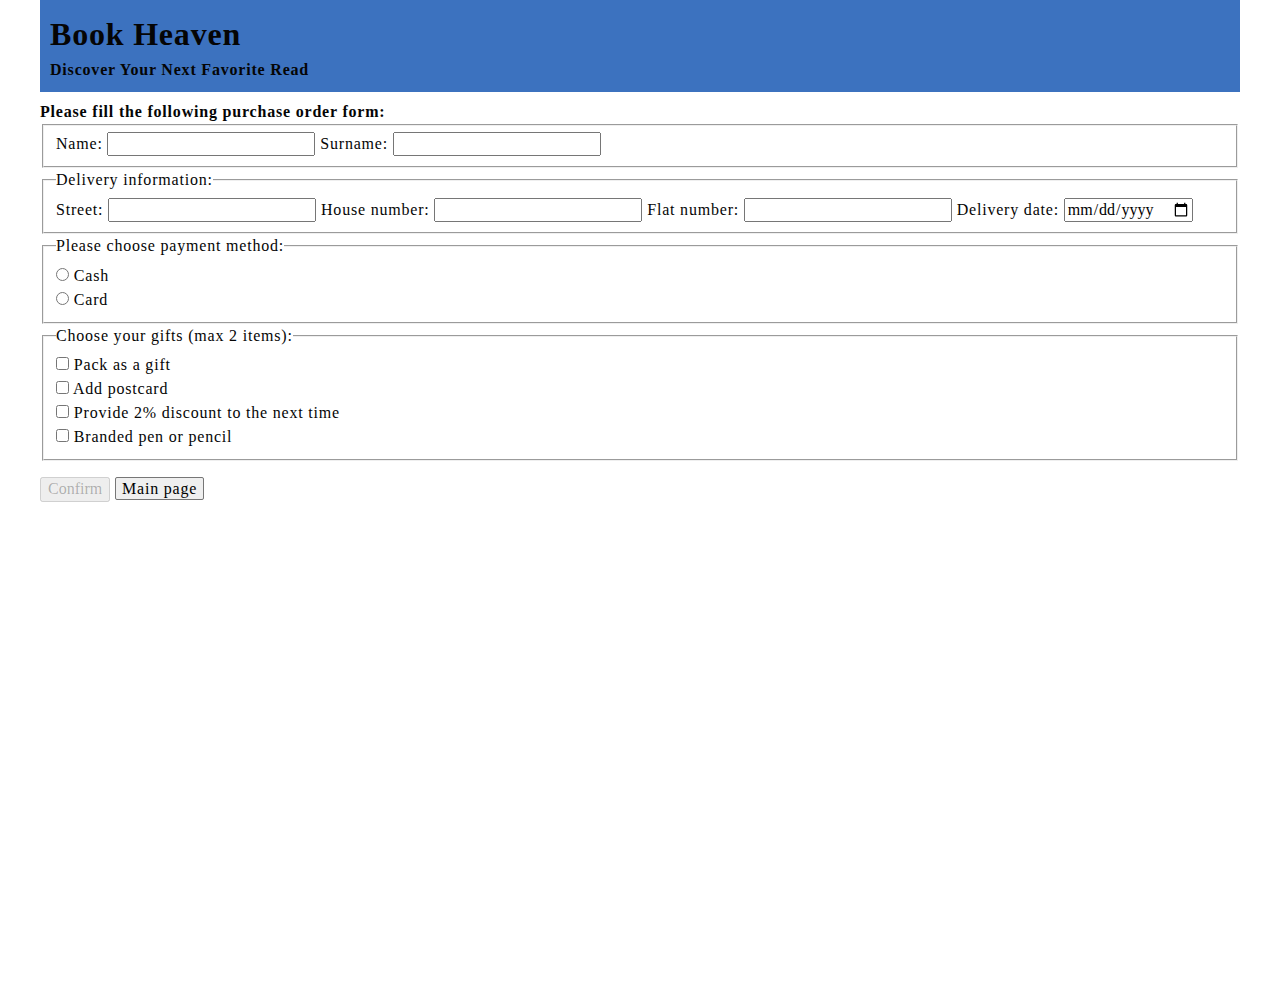
<file: form.html>
<!DOCTYPE html>
<html lang="en">
<head>
    <meta charset="UTF-8">
    <title>Form</title>
    <link rel="stylesheet" href="form.css">
    <link rel="stylesheet" href="styles.css">
    <link rel="stylesheet" href="normalize.css">
    <link rel="preconnect" href="https://fonts.googleapis.com">
    <link rel="preconnect" href="https://fonts.gstatic.com" crossorigin>
    <link href="https://fonts.googleapis.com/css2?family=Roboto&display=swap" rel="stylesheet">
</head>
<body>
<div class="wrapper">
    <header>
        <div class="logo"><h1 class="title">Book Heaven</h1>
            <h2 class="subTitle">Discover Your Next Favorite Read</h2></div>
    </header>
    <main>
        <section class="cartSection">
        </section>
        <section class="subTotal hide">

        </section>
        <section class="form">
            <form method="post" id="formCheckout" novalidate>
                <h2 class="form-title">Please fill the following purchase order form:</h2>
                <fieldset class="personal-info">
                    <label for="name">Name:</label>
                    <input type="text" id="name" name="name" pattern="[A-Za-zА-Яа-я]+" minlength="4" required>
                    <span class="error" aria-live="polite"></span>

                    <label for="surname">Surname:</label>
                    <input type="text" id="surname" name="surname" pattern="[A-Za-zА-Яа-я]+" required minlength="5">
                    <span class="error" aria-live="polite"></span>
                </fieldset>
                <fieldset class="address">
                    <legend>Delivery information:</legend>
                    <label for="street">Street:</label>
                    <input type="text" id="street" name="street" required minlength="5">
                    <span class="error" aria-live="polite"></span>

                    <label for="house-number">House number:</label>
                    <input type="number" id="house-number" name="house-number" required min="1">
                    <span class="error" aria-live="polite"></span>

                    <label for="flat-number">Flat number:</label>
                    <input type="text" id="flat-number" name="flat-number" pattern="^(?!-)[0-9-]+$" required>
                    <span class="error" aria-live="polite"></span>

                    <label for="delivery-date">Delivery date:</label>
                    <input type="date" id="delivery-date" name="delivery-date" required min="" max="">
                    <span class="error" aria-live="polite"></span>
                </fieldset>
                <fieldset id="payment">
                    <legend>Please choose payment method:</legend>
                    <div>
                        <input type="radio" id="cash" name="payment" value="cash" required>
                        <label for="cash">Cash</label>
                    </div>
                    <div>
                        <input type="radio" id="card" name="payment" value="card" required>
                        <label for="card">Card</label>
                    </div>
                    <span class="error" aria-live="polite"></span>
                </fieldset>
                <fieldset id="gifts">
                    <legend>Choose your gifts (max 2 items):</legend>
                    <div>
                        <input type="checkbox" id="pack" name="gift" value="pack" required>
                        <label for="pack">Pack as a gift</label>
                    </div>
                    <div>
                        <input type="checkbox" id="postcard" name="gift" value="postcard" required>
                        <label for="postcard">Add postcard</label>
                    </div>
                    <div>
                        <input type="checkbox" id="discount" name="gift" value="discount" required>
                        <label for="discount">Provide 2% discount to the next time</label>
                    </div>
                    <div>
                        <input type="checkbox" id="pen" name="gift" value="pen" required>
                        <label for="pen">Branded pen or pencil</label>
                    </div>
                    <span class="error" aria-live="polite"></span>
                </fieldset>
                <button type="submit" class="form-submit-button" title="Fill all required fields" disabled>Confirm</button>
                <!--            <button type="reset">Reset</button>-->
<!--                <button class="goMain"><a href="./index.html">Main page</a></button>-->
                <a class="goMain" href="./index.html">Main page</a>
            </form>
        </section>
    </main>
</div>
<script src="form.js"></script>
</body>
</html>
</file>
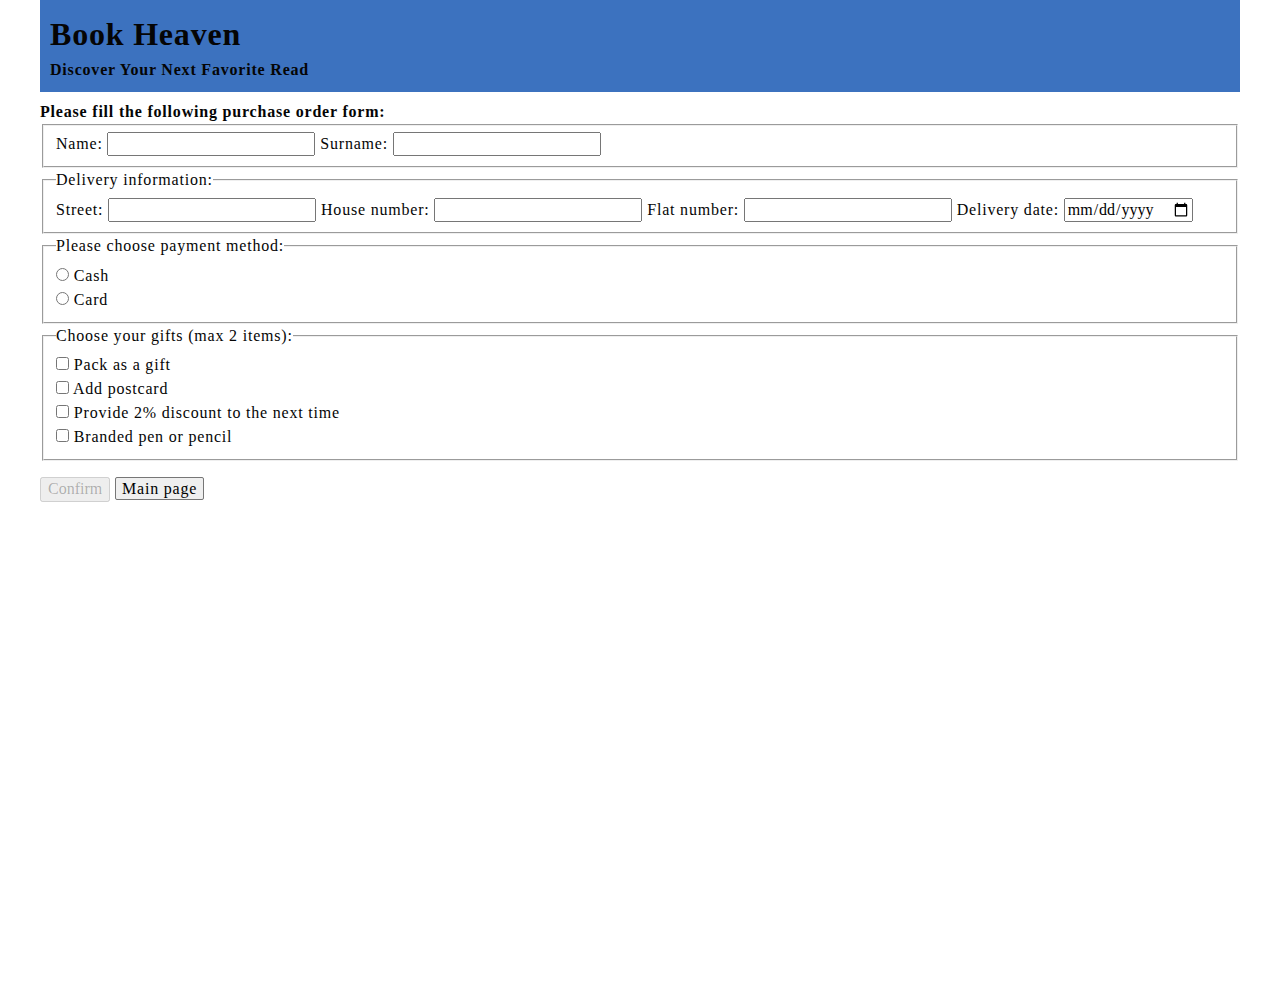
<file: pages/form.html>
<!DOCTYPE html>
<html lang="en">
<head>
    <meta charset="UTF-8">
    <title>Form</title>
    <link rel="stylesheet" href="../styles/form.css">
    <link rel="stylesheet" href="../styles/styles.css">
    <link rel="stylesheet" href="../styles/normalize.css">
    <link rel="preconnect" href="https://fonts.googleapis.com">
    <link rel="preconnect" href="https://fonts.gstatic.com" crossorigin>
    <link href="https://fonts.googleapis.com/css2?family=Roboto&display=swap" rel="stylesheet">
</head>
<body>
<div class="wrapper">
    <header>
        <div class="logo"><h1 class="title">Book Heaven</h1>
            <h2 class="subTitle">Discover Your Next Favorite Read</h2></div>
    </header>
    <main>
        <section class="cartSection">
        </section>
        <section class="subTotal hide">

        </section>
        <section class="form">
            <form method="post" id="formCheckout" novalidate>
                <h2 class="form-title">Please fill the following purchase order form:</h2>
                <fieldset class="personal-info">
                    <label for="name">Name:</label>
                    <input type="text" id="name" name="name" pattern="[A-Za-zА-Яа-я]+" minlength="4" required>
                    <span class="error" aria-live="polite"></span>

                    <label for="surname">Surname:</label>
                    <input type="text" id="surname" name="surname" pattern="[A-Za-zА-Яа-я]+" required minlength="5">
                    <span class="error" aria-live="polite"></span>
                </fieldset>
                <fieldset class="address">
                    <legend>Delivery information:</legend>
                    <label for="street">Street:</label>
                    <input type="text" id="street" name="street" required minlength="5">
                    <span class="error" aria-live="polite"></span>

                    <label for="house-number">House number:</label>
                    <input type="number" id="house-number" name="house-number" required min="1">
                    <span class="error" aria-live="polite"></span>

                    <label for="flat-number">Flat number:</label>
                    <input type="text" id="flat-number" name="flat-number" pattern="^(?!-)[0-9-]+$" required>
                    <span class="error" aria-live="polite"></span>

                    <label for="delivery-date">Delivery date:</label>
                    <input type="date" id="delivery-date" name="delivery-date" required min="" max="">
                    <span class="error" aria-live="polite"></span>
                </fieldset>
                <fieldset id="payment">
                    <legend>Please choose payment method:</legend>
                    <div>
                        <input type="radio" id="cash" name="payment" value="cash" required>
                        <label for="cash">Cash</label>
                    </div>
                    <div>
                        <input type="radio" id="card" name="payment" value="card" required>
                        <label for="card">Card</label>
                    </div>
                    <span class="error" aria-live="polite"></span>
                </fieldset>
                <fieldset id="gifts">
                    <legend>Choose your gifts (max 2 items):</legend>
                    <div>
                        <input type="checkbox" id="pack" name="gift" value="pack" required>
                        <label for="pack">Pack as a gift</label>
                    </div>
                    <div>
                        <input type="checkbox" id="postcard" name="gift" value="postcard" required>
                        <label for="postcard">Add postcard</label>
                    </div>
                    <div>
                        <input type="checkbox" id="discount" name="gift" value="discount" required>
                        <label for="discount">Provide 2% discount to the next time</label>
                    </div>
                    <div>
                        <input type="checkbox" id="pen" name="gift" value="pen" required>
                        <label for="pen">Branded pen or pencil</label>
                    </div>
                    <span class="error" aria-live="polite"></span>
                </fieldset>
                <button type="submit" class="form-submit-button" title="Fill all required fields" disabled>Confirm</button>
                <!--            <button type="reset">Reset</button>-->
<!--                <button class="goMain"><a href="./index.html">Main page</a></button>-->
                <a class="goMain" href="./index.html">Main page</a>
            </form>
        </section>
    </main>
</div>
<script type="module" src="../scripts/form.js"></script>
</body>
</html>
</file>
<file: form.css>
body {
    font-family: 'Times New Roman', sans-serif;
}

/* Это стили для не валидных полей */

/*input:invalid{*/
/*    border-color: #900;*/
/*    background-color: #FDD;*/
/*}*/

/*input:focus:invalid {*/
/*    outline: none;*/
/*    border-color: #900;*/
/*    background-color: #FDD;*/
/*}*/

.invalid {
    outline: none;
    border-color: #900;
    background-color: #FDD;
}

/* Это стили для сообщений об ошибке */
.error {
    width  : 100%;
    padding: 0;

    font-size: 80%;
    color: white;
    background-color: #900;
    border-radius: 0 0 5px 5px;

    box-sizing: border-box;
}

.error.active {
    padding: 0.3em;
}

.subTotal {
    background-color: var(--modal-back-color);
    border: 1px solid black;
    display: flex;
    flex-direction: column;
    align-items: center;
    position: fixed;
    top: 50%;
    left: 50%;
    transform: translate(-50%, -50%);
    width: 900px;
    min-height: 500px;
    z-index: 1;
    padding: 15px;
}

.orderSummary {
    display: flex;
    width: 100%;
    flex-direction: row;
    justify-content: center;
    gap: 20px;
    margin-top: 7rem;
    margin-bottom: 5rem;
}

ol.orderInfo {
    width: 400px;
    list-style: decimal !important;
}

.customerInfo {
    width: 350px;
}

.hide {
    display: none;
}

.logo > h1 {
    margin: 0;
    font-size: 2rem;
}

.form-submit-button, .goMain {
    margin-top: 1rem;
    cursor: pointer;
}

.form-submit-button:disabled {
    cursor: default;
}

.goMain {
    text-decoration: none;
    color: rgb(0, 0, 0);
    font-size: 1rem;
    border: 1px solid rgb(118, 118, 118);
    border-radius: 2px;
    background-color: rgb(239, 239, 239);
    padding: 2px 6px;
}

.goMain:hover {
    background-color: rgb(229, 229, 229);
    border: 1px solid rgb(47, 47, 47);
}

.subTotal > h2 {
    font-size: 1.5rem;
}

.subTotal > .goMain {
    margin: 0;
}
</file>
<file: styles.css>
:root {
    --header-color: #3c72bf;
    --cart-color: #e3e3e3;
    --body-color: white;
    --text-color: #050505;
    --card-back-color: #fff;
    --card-border-color: #e3e3e3;
    --card-added-color: #e3e3e3;
    --modal-back-color: #e3e3e3;
    --modal-info-color: #a66369;
    --modal-close-color: #3c72bf;
    --button-card-back-color: #3c72bf;
    --button-card-text-color: #fff;
    --button-card-hover: #3262a7;
    --button-bag-color: #eb3246;
    --button-bag-text: #fff;
    --button-border-color: #fc96a3;
    --button-checkout-hover: #ffeaec;
}

*,
*::before,
*::after {
    box-sizing: border-box;
}

html {
    font-size: 100%;
}
body {
    font-family: 'Times New Roman', sans-serif;
    font-weight: 400;
    letter-spacing: 0.05em;
    min-height: 100vh;
    scroll-behavior: smooth;
    text-rendering: optimizeSpeed;
    line-height: 1.5;
    background-color: var(--body-color);
    color: var(--text-color);

}
body,
h1,
h2,
h3,
h4,
p,
ul[class],
ol[class],
li,
figure,
figcaption,
blockquote,
dl,
dd {
    margin: 0;
}

ul[class],
ol[class] {
    padding: 0;
}

ul[class],
ol[class] {
    list-style: none;
}

a:not([class]) {
    text-decoration-skip-ink: auto;
}

img {
    max-width: 100%;
    display: block;
}


input,
button,
textarea,
select {
    font: inherit;
}

.wrapper {
    max-width: 1200px;
    width: 100%;
    margin: 0 auto;
}

header {
    display: flex;
    align-items: center;
    justify-content: space-between;
    background-color: var(--header-color);
    position: fixed;
    top: 0;
    z-index: 4;
    max-width: 1200px;
    width: 100%;
    padding: 10px;

}

main {
    margin-top: 100px;
}


h1 {
    font-size: 2rem;
}

h2 {
    font-size: 1rem;
}

h3 {
    font-size: 0.90rem;
    font-weight: 600;
}

h4 {
    font-size: 0.8rem;
    font-weight: 400;
}

h5 {
    font-size: 0.7rem;
    font-weight: 400;
}

.cart > h2 {
    font-size: 1.5rem;
}

.bag {
    display: flex;
    flex-direction: column;
    align-items: center;
    justify-content: space-between;
    position: relative;
}

.bag:hover {
    cursor: pointer;
}

.fa-2xl {
    line-height: 3rem !important;

}

.itemsBag {
    position: absolute;
    font-size: 12px;
    line-height: 1.33333333;
    min-width: 18px;
    padding: 0 4px;
    top: 0;
    right: 5px;
    border: 1px solid var(--button-bag-color);
    background-color: var(--button-bag-color);
    color: var(--button-bag-text);
    border-radius: 1em;
    text-align: center;
}

.zero {
    display: none;
}

.bookCatalog {
    display: flex;
    flex-wrap: wrap;
    justify-content: center;
}

.card {
    display: flex;
    flex-direction: column;
    justify-content: space-between;
    align-items: stretch;
    flex-shrink: 0;
    width: 250px;
    height: 420px;
    margin: 0.94rem;
    border-radius: 2px;
    border: solid 1px var(--card-border-color);
    background-color: var(--card-back-color);
    position: relative;
    padding: 1.25rem;
}

.card:hover {
    cursor: move;
}

.bookCardLogo {
    display: block;
    margin: 0 auto;
    height: 190px;
}


.bookCreds {
    flex-grow: 1;
    display: flex;
    flex-direction: column;
    overflow: hidden;
    margin-top: 1rem;
}

.buy {
    display: flex;
    flex-direction: row;
    justify-content: space-between;
    margin-top: 20px;
}

.bookPrice {
    font-size: 1.25rem;
    font-weight: bold;
    align-self: center;
}

.addToCart, .showMore, .removeItem {
    color: var(--button-card-text-color);
    background-color: var(--button-card-back-color);
    min-width: 5.5rem;
    height: 2rem;
    display: inline-flex;
    justify-content: center;
    flex-direction: column;
    align-items: center;
    line-height: 1;
    border: none;
    border-radius: 0.125rem;
    padding-left: 1rem;
    padding-right: 1rem;
    font-size: .875rem;
    transition: background-color .2s;
    cursor: pointer;
    /*font-family: AlergiaNormal,"Segoe UI","San Francisco",sans-serif;*/
    text-decoration: none;
    box-sizing: border-box;
}

.addToCart:hover,
.showMore:hover,
.removeItem:hover {
    background-color: var(--button-card-hover);
    color: var(--button-card-text-color);
    cursor: pointer;
}

.removeItem.none {
    display: none;
}

.addToCart:disabled:hover {
    cursor: default;
}

.inCart {
    background-color: var(--card-added-color);
}

.modalWindowContainer {
    background-color: var(--modal-back-color);
    display: flex;
    flex-direction: row;
    justify-content: space-around;
    align-items: center;
    position: fixed;
    top: 50%;
    left: 50%;
    transform: translate(-50%, -50%);
    width: 900px;
    height: 500px;
    z-index: 10;
    padding: 15px;
}

.hideModal {
    display: none;
}

.imgModal {
    width: 300px;
    height: 400px;
    background-color: transparent;
}

.descrModal {
    width: 400px;
    height: 400px;
    /*background-color: var(--modal-info-color);*/
}

.description {
    height: 70%;
}

.modalClose {
    position: absolute;
    top: 7px;
    right: 7px;
    background-color: var(--modal-close-color);
    border: none;
    border-radius: 50%;
    color: #fff;
    padding: 10px 15px;
    text-align: center;
    text-decoration: none;
    display: inline-block;
    font-size: 13px;
}

.cart {
    width: 100%;
    background-color: var(--cart-color);
    display: flex;
    flex-direction: column;
    justify-content: flex-start;
    align-items: center;
    margin-bottom: 50px;
    padding: 10px;
}

.empty {
    display: none;
}

.mini-card {
    display: flex;
    flex-direction: column;
    align-items: stretch;
    flex-shrink: 0;
    width: 250px;
    margin: 0.94rem;
    border-radius: 2px;
    border: solid 1px var(--card-border-color);
    position: relative;
    padding: 1.25rem;
    flex-wrap: wrap;
}

.cart-items {
    display: flex;
    flex-wrap: wrap;
}

.price {
    position: absolute;
    right: 130px;
    font-weight: bold;
    font-size: 1.5rem;
    display: flex;
    align-items: center;
    gap: 0.5rem
}

.mini-card-content {
    display: flex;
    width: 100%;
    max-height: 150px;
    margin-bottom: 10px;
    gap: 5px;
}

.mini-card-creds {
    display: flex;
    flex-direction: column;
    justify-content: space-around;
}

.img-mini {
    height: 150px;
    width: 100px;
}

h5.mini-card-title {
    margin: 0;
}

h5.mini-card-author {
    margin: 0;
}

div.mini-card-order > input[type=number] {
    border: 2px solid #ccc;
    border-radius: 5px;
    font-size: 16px;
}

div.mini-card-order > button {
    border: 2px solid #ccc;
    border-radius: 5px;
    font-size: 16px;
}

div.mini-card-order > button:hover {
    background-color: #ccc;
}

#checkout {
    text-decoration: none;
    color: #eb3246;
    border-radius: 0.125rem;
    border: solid 1px #fc96a3;
    background-color: #fff;
    padding: 0 0.75rem;
    font-weight: 600;
    font-size: 1rem;
}

#checkout:hover {
    background-color: var(--button-checkout-hover);
}

.noscroll {
    overflow: hidden;
}
</file>
<file: styles/form.css>
body {
    font-family: 'Times New Roman', sans-serif;
}

/* Это стили для не валидных полей */

/*input:invalid{*/
/*    border-color: #900;*/
/*    background-color: #FDD;*/
/*}*/

/*input:focus:invalid {*/
/*    outline: none;*/
/*    border-color: #900;*/
/*    background-color: #FDD;*/
/*}*/

.invalid {
    outline: none;
    border-color: #900;
    background-color: #FDD;
}

/* Это стили для сообщений об ошибке */
.error {
    width  : 100%;
    padding: 0;

    font-size: 80%;
    color: white;
    background-color: #900;
    border-radius: 0 0 5px 5px;

    box-sizing: border-box;
}

.error.active {
    padding: 0.3em;
}

.subTotal {
    background-color: var(--modal-back-color);
    border: 1px solid black;
    display: flex;
    flex-direction: column;
    align-items: center;
    position: fixed;
    top: 50%;
    left: 50%;
    transform: translate(-50%, -50%);
    width: 900px;
    min-height: 500px;
    z-index: 1;
    padding: 15px;
}

.orderSummary {
    display: flex;
    width: 100%;
    flex-direction: row;
    justify-content: center;
    gap: 20px;
    margin-top: 7rem;
    margin-bottom: 5rem;
}

ol.orderInfo {
    width: 400px;
    list-style: decimal !important;
}

.customerInfo {
    width: 350px;
}

.hide {
    display: none;
}

.logo > h1 {
    margin: 0;
    font-size: 2rem;
}

.form-submit-button, .goMain {
    margin-top: 1rem;
    cursor: pointer;
}

.form-submit-button:disabled {
    cursor: default;
}

.goMain {
    text-decoration: none;
    color: rgb(0, 0, 0);
    font-size: 1rem;
    border: 1px solid rgb(118, 118, 118);
    border-radius: 2px;
    background-color: rgb(239, 239, 239);
    padding: 2px 6px;
}

.goMain:hover {
    background-color: rgb(229, 229, 229);
    border: 1px solid rgb(47, 47, 47);
}

.subTotal > h2 {
    font-size: 1.5rem;
}

.subTotal > .goMain {
    margin: 0;
}
</file>
<file: styles/styles.css>
:root {
    --header-color: #3c72bf;
    --cart-color: #e3e3e3;
    --body-color: white;
    --text-color: #050505;
    --card-back-color: #fff;
    --card-border-color: #e3e3e3;
    --card-added-color: #e3e3e3;
    --modal-back-color: #e3e3e3;
    --modal-info-color: #a66369;
    --modal-close-color: #3c72bf;
    --button-card-back-color: #3c72bf;
    --button-card-text-color: #fff;
    --button-card-hover: #3262a7;
    --button-bag-color: #eb3246;
    --button-bag-text: #fff;
    --button-border-color: #fc96a3;
    --button-checkout-hover: #ffeaec;
}

*,
*::before,
*::after {
    box-sizing: border-box;
}

html {
    font-size: 100%;
}
body {
    font-family: 'Times New Roman', sans-serif;
    font-weight: 400;
    letter-spacing: 0.05em;
    min-height: 100vh;
    scroll-behavior: smooth;
    text-rendering: optimizeSpeed;
    line-height: 1.5;
    background-color: var(--body-color);
    color: var(--text-color);

}
body,
h1,
h2,
h3,
h4,
p,
ul[class],
ol[class],
li,
figure,
figcaption,
blockquote,
dl,
dd {
    margin: 0;
}

ul[class],
ol[class] {
    padding: 0;
}

ul[class],
ol[class] {
    list-style: none;
}

a:not([class]) {
    text-decoration-skip-ink: auto;
}

img {
    max-width: 100%;
    display: block;
}


input,
button,
textarea,
select {
    font: inherit;
}

.wrapper {
    max-width: 1200px;
    width: 100%;
    margin: 0 auto;
}

header {
    display: flex;
    align-items: center;
    justify-content: space-between;
    background-color: var(--header-color);
    position: fixed;
    top: 0;
    z-index: 4;
    max-width: 1200px;
    width: 100%;
    padding: 10px;

}

main {
    margin-top: 100px;
}


h1 {
    font-size: 2rem;
}

h2 {
    font-size: 1rem;
}

h3 {
    font-size: 0.90rem;
    font-weight: 600;
}

h4 {
    font-size: 0.8rem;
    font-weight: 400;
}

h5 {
    font-size: 0.7rem;
    font-weight: 400;
}

.cart > h2 {
    font-size: 1.5rem;
}

.bag {
    display: flex;
    flex-direction: column;
    align-items: center;
    justify-content: space-between;
    position: relative;
}

.bag:hover {
    cursor: pointer;
}

.fa-2xl {
    line-height: 3rem !important;

}

.itemsBag {
    position: absolute;
    font-size: 12px;
    line-height: 1.33333333;
    min-width: 18px;
    padding: 0 4px;
    top: 0;
    right: 5px;
    border: 1px solid var(--button-bag-color);
    background-color: var(--button-bag-color);
    color: var(--button-bag-text);
    border-radius: 1em;
    text-align: center;
}

.zero {
    display: none;
}

.bookCatalog {
    display: grid;
    grid-template-columns: repeat(auto-fit, minmax(250px, 1fr));
    grid-template-rows: repeat(2, auto);
    justify-items: center;
    grid-gap: 1rem;
    padding: 0 2rem;
}

.card {
    display: flex;
    flex-direction: column;
    justify-content: space-between;
    align-items: stretch;
    flex-shrink: 0;
    width: 250px;
    height: 420px;
    margin: 0.94rem;
    border-radius: 2px;
    border: solid 1px var(--card-border-color);
    background-color: var(--card-back-color);
    position: relative;
    padding: 1.25rem;
}

.card:hover {
    cursor: move;
}

.bookCardLogo {
    display: block;
    margin: 0 auto;
    height: 190px;
}


.bookCreds {
    flex-grow: 1;
    display: flex;
    flex-direction: column;
    overflow: hidden;
    margin-top: 1rem;
}

.buy {
    display: flex;
    flex-direction: row;
    justify-content: space-between;
    margin-top: 20px;
}

.bookPrice {
    font-size: 1.25rem;
    font-weight: bold;
    align-self: center;
}

.addToCart, .showMore, .removeItem {
    color: var(--button-card-text-color);
    background-color: var(--button-card-back-color);
    min-width: 5.5rem;
    height: 2rem;
    display: inline-flex;
    justify-content: center;
    flex-direction: column;
    align-items: center;
    line-height: 1;
    border: none;
    border-radius: 0.125rem;
    padding-left: 1rem;
    padding-right: 1rem;
    font-size: .875rem;
    transition: background-color .2s;
    cursor: pointer;
    /*font-family: AlergiaNormal,"Segoe UI","San Francisco",sans-serif;*/
    text-decoration: none;
    box-sizing: border-box;
}

.addToCart:hover,
.showMore:hover,
.removeItem:hover {
    background-color: var(--button-card-hover);
    color: var(--button-card-text-color);
    cursor: pointer;
}

.removeItem.none {
    display: none;
}

.addToCart:disabled:hover {
    cursor: default;
}

.inCart {
    background-color: var(--card-added-color);
}

.modalWindowContainer {
    background-color: var(--modal-back-color);
    display: flex;
    flex-direction: row;
    justify-content: space-around;
    align-items: center;
    position: fixed;
    top: 50%;
    left: 50%;
    transform: translate(-50%, -50%);
    width: 900px;
    height: 500px;
    z-index: 10;
    padding: 15px;
}

.hideModal {
    display: none;
}

.imgModal {
    width: 300px;
    height: 400px;
    background-color: transparent;
}

.descrModal {
    width: 400px;
    height: 400px;
    /*background-color: var(--modal-info-color);*/
}

.description {
    height: 70%;
}

.modalClose {
    position: absolute;
    top: 7px;
    right: 7px;
    background-color: var(--modal-close-color);
    border: none;
    border-radius: 50%;
    color: #fff;
    padding: 10px 15px;
    text-align: center;
    text-decoration: none;
    display: inline-block;
    font-size: 13px;
}

.cart {
    width: 100%;
    background-color: var(--cart-color);
    display: flex;
    flex-direction: column;
    justify-content: flex-start;
    align-items: center;
    margin-bottom: 50px;
    padding: 10px;
}

.empty {
    display: none;
}

.mini-card {
    display: flex;
    flex-direction: column;
    align-items: stretch;
    flex-shrink: 0;
    width: 250px;
    margin: 0.94rem;
    border-radius: 2px;
    border: solid 1px var(--card-border-color);
    position: relative;
    padding: 1.25rem;
    flex-wrap: wrap;
}

.cart-items {
    display: flex;
    flex-wrap: wrap;
}

.price {
    position: absolute;
    right: 130px;
    font-weight: bold;
    font-size: 1.5rem;
    display: flex;
    align-items: center;
    gap: 0.5rem
}

.mini-card-content {
    display: flex;
    width: 100%;
    max-height: 150px;
    margin-bottom: 10px;
    gap: 5px;
}

.mini-card-creds {
    display: flex;
    flex-direction: column;
    justify-content: space-around;
}

.img-mini {
    height: 150px;
    width: 100px;
}

h5.mini-card-title {
    margin: 0;
}

h5.mini-card-author {
    margin: 0;
}

div.mini-card-order > input[type=number] {
    border: 2px solid #ccc;
    border-radius: 5px;
    font-size: 16px;
}

div.mini-card-order > button {
    border: 2px solid #ccc;
    border-radius: 5px;
    font-size: 16px;
}

div.mini-card-order > button:hover {
    background-color: #ccc;
}

#checkout {
    text-decoration: none;
    color: #eb3246;
    border-radius: 0.125rem;
    border: solid 1px #fc96a3;
    background-color: #fff;
    padding: 0 0.75rem;
    font-weight: 600;
    font-size: 1rem;
}

#checkout:hover {
    background-color: var(--button-checkout-hover);
}

.noscroll {
    overflow: hidden;
}
</file>
